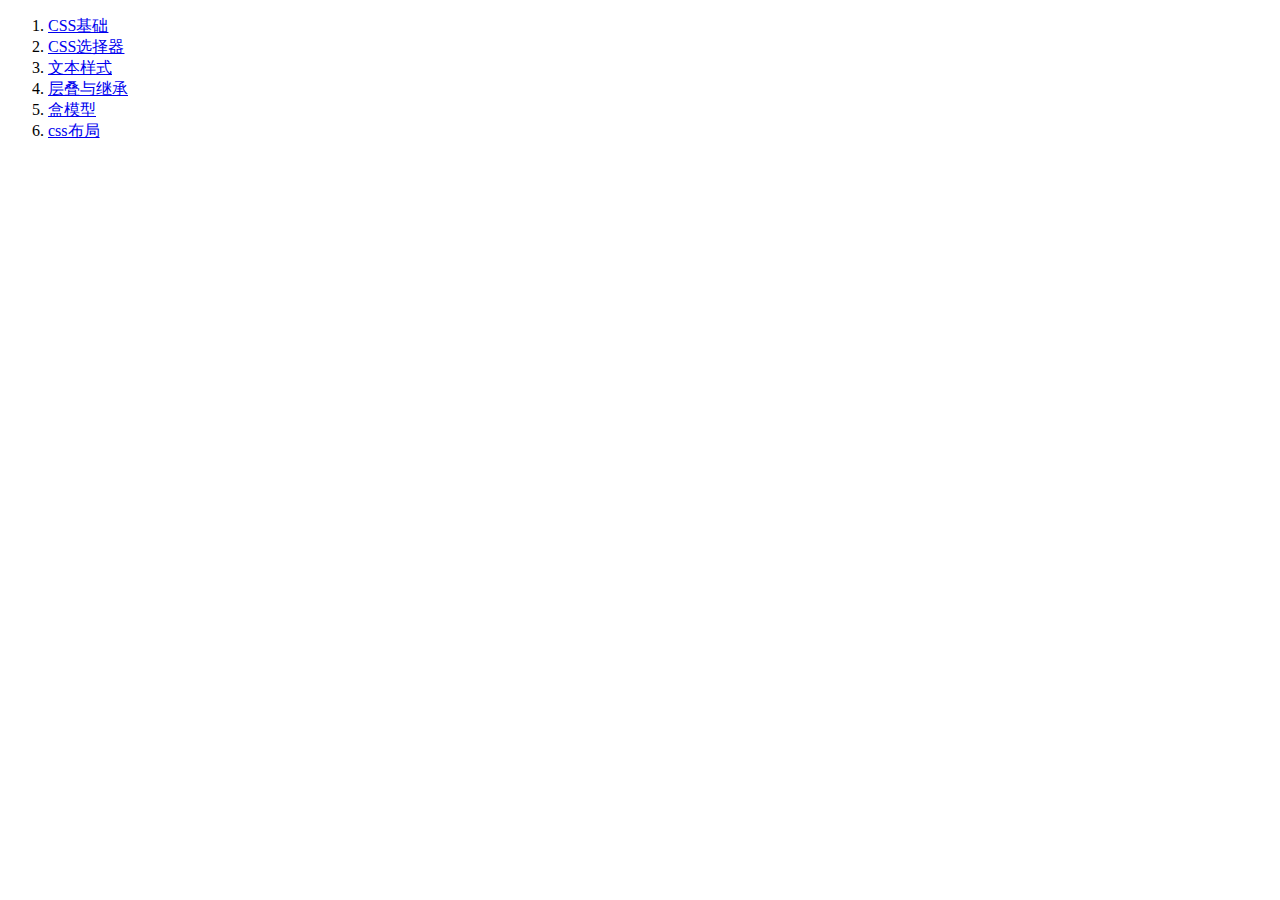
<file: index.html>
<!DOCTYPE html>
<html lang="en">
<head>
    <meta charset="UTF-8">
    <meta name="viewport" content="width=device-width, initial-scale=1.0">
    <meta http-equiv="X-UA-Compatible" content="ie=edge">
    <title>Document</title>
</head>
<body>
    <ol>
        <li><a href="css基础/practiceCss.html">CSS基础</a></li>
        <li><a href="css选择器/practiceSelector.html">CSS选择器</a></li>
        <li><a href="文本样式/practice.html">文本样式</a></li>
        <li><a href="层叠与继承/practice.html">层叠与继承</a></li>
        <li><a href="盒模型/index.html">盒模型</a></li>
        <li><a href="css布局/index.html">css布局</a></li>
    </ol>
</body>
</html>
</file>
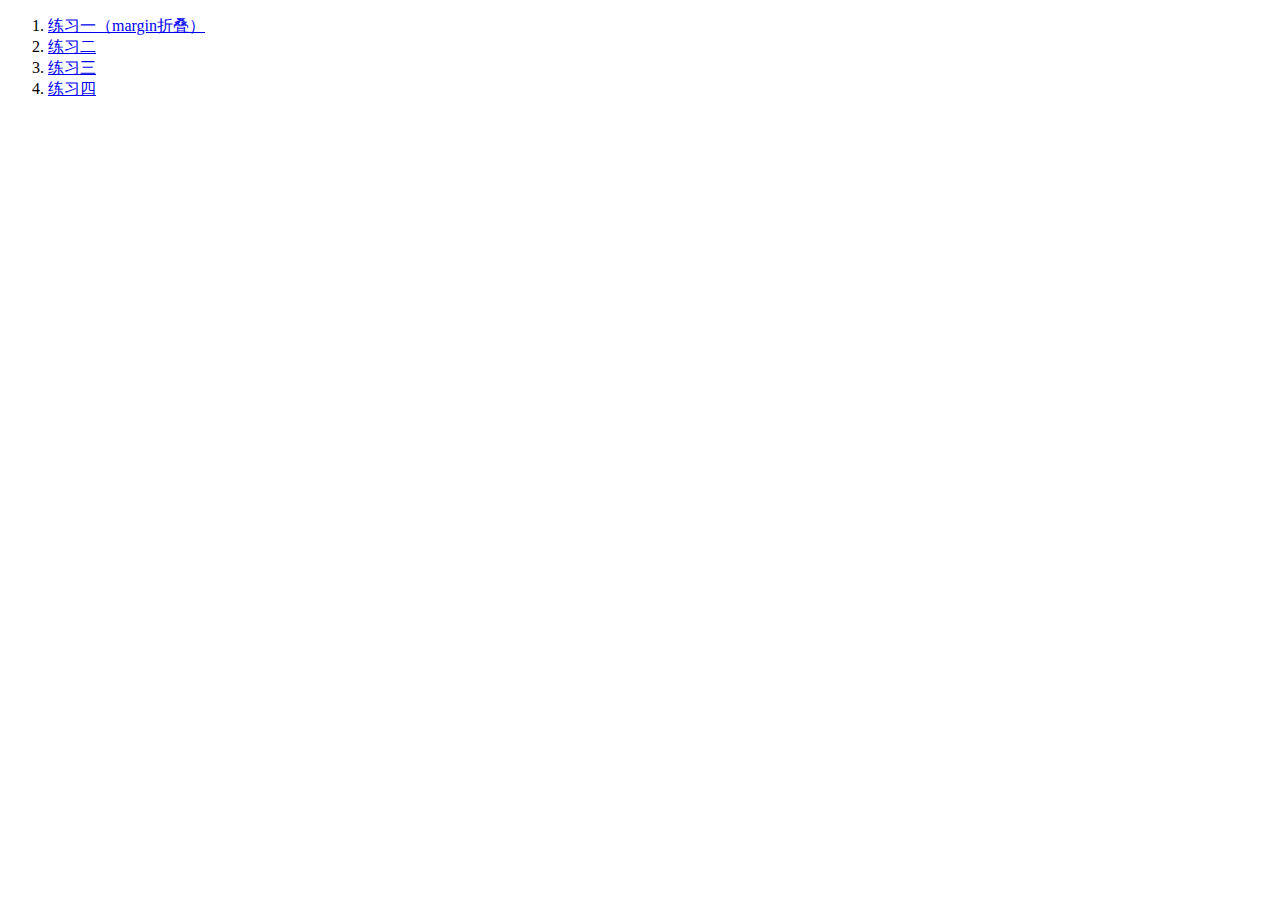
<file: 盒模型/index.html>
<!DOCTYPE html>
<html lang="en">
<head>
    <meta charset="UTF-8">
    <meta name="viewport" content="width=device-width, initial-scale=1.0">
    <meta http-equiv="X-UA-Compatible" content="ie=edge">
    <title>Document</title>
</head>
<body>
    <ol>
        <li><a href="./marginCollapse.html">练习一（margin折叠）</a></li>
        <li><a href="./practice2.html">练习二</a></li>
        <li><a href="./practice3.html">练习三</a></li>
        <li><a href="./practice4.html">练习四</a></li>
    </ol>
</body>
</html>
</file>
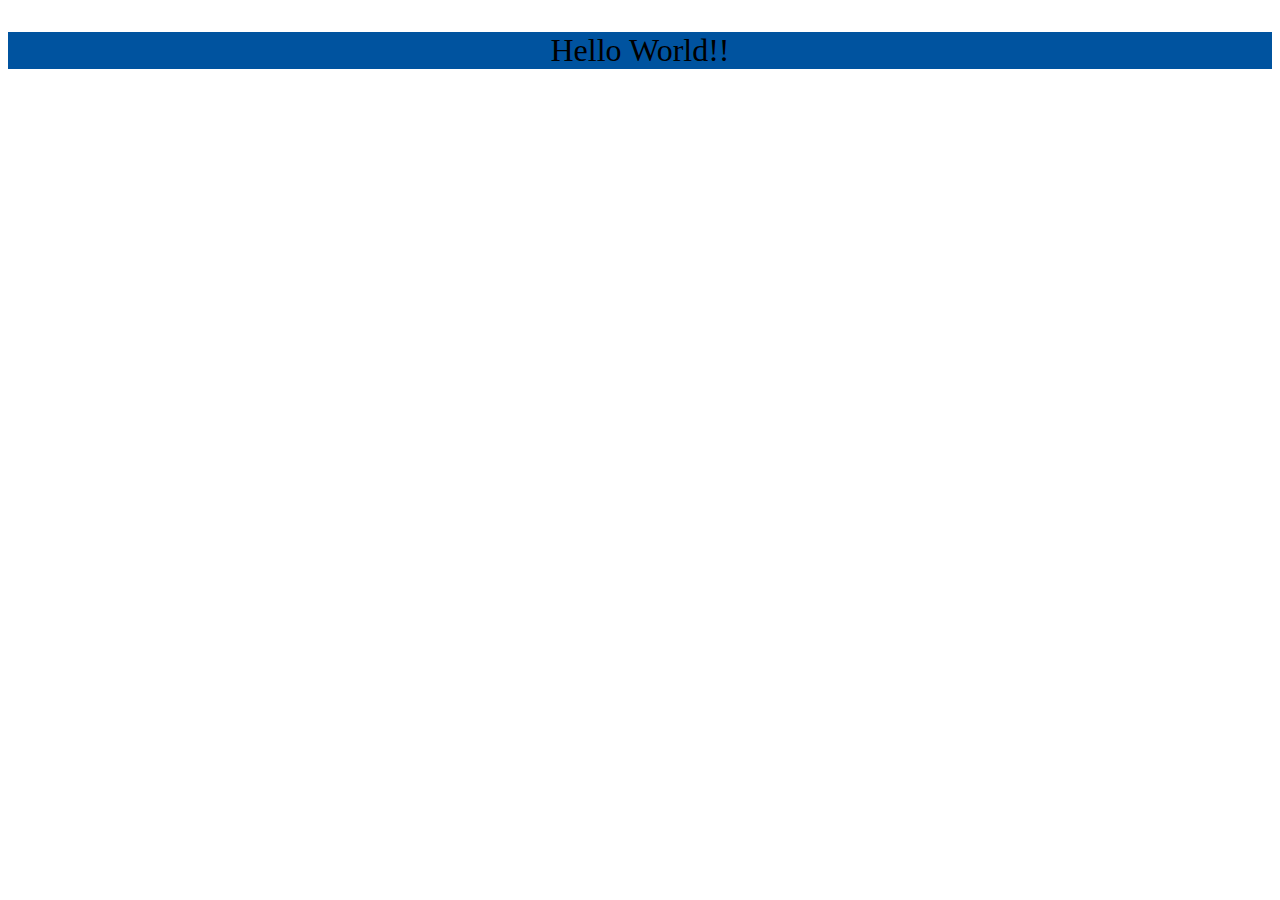
<file: css基础/practiceCss.html>
<!DOCTYPE html>
<html lang="en">

<head>
    <meta charset="UTF-8">
    <meta name="viewport" content="width=device-width, initial-scale=1.0">
    <meta http-equiv="X-UA-Compatible" content="ie=edge">
    <link rel="stylesheet" href="practiceCss.css">
    <title>Document</title>
    <style type="text/css">
        p {
            background-color: #00539F;
            font-size: 2em;
            text-align: center;
        }
    </style>
</head>

<body>
    <p style="background-color: #00539F;font-size: 2em;text-align: center;">Hello World!!</p>
</body>

</html>
</file>
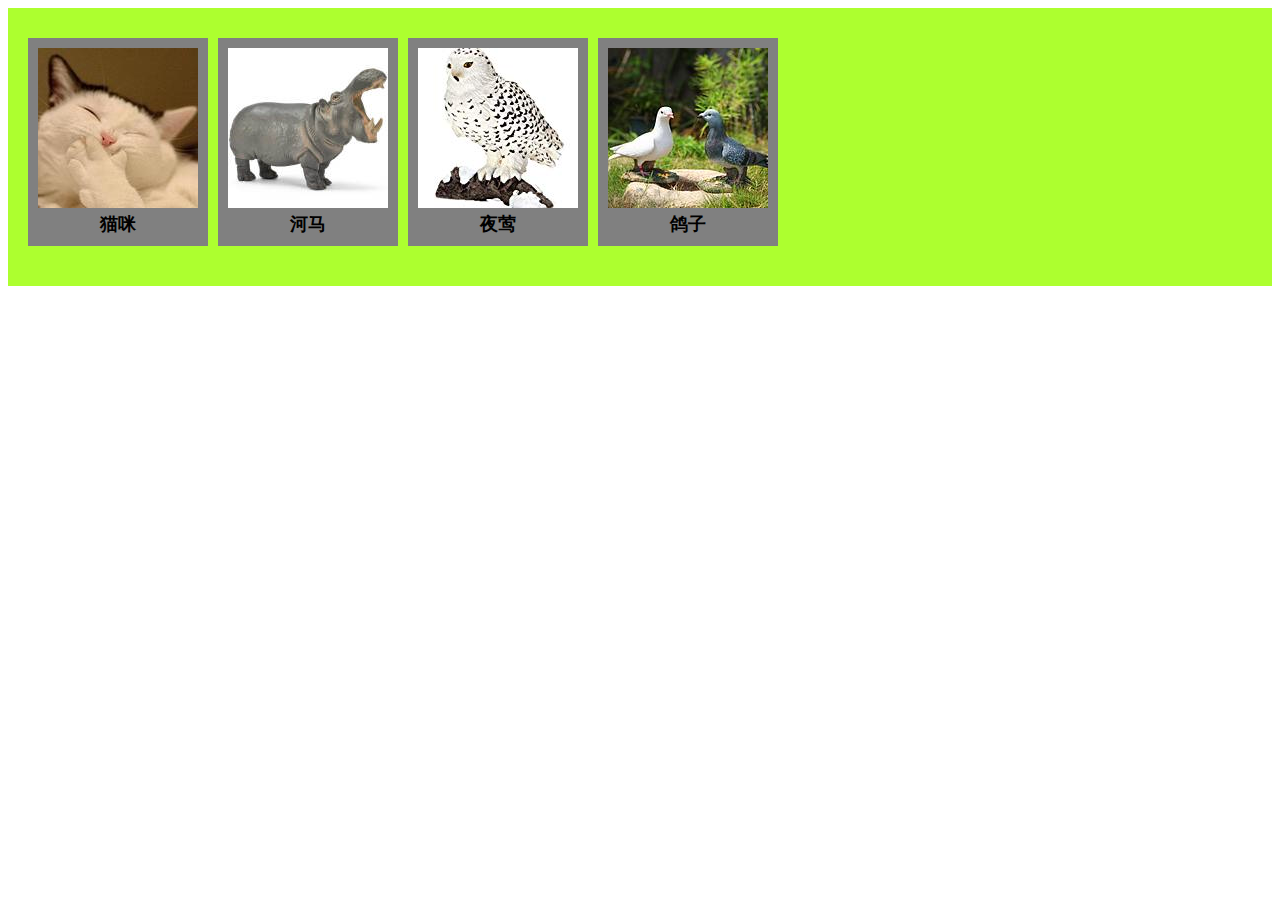
<file: css布局/practice1.html>
<!DOCTYPE html>
<html lang="en">
<head>
    <meta charset="UTF-8">
    <meta name="viewport" content="width=device-width, initial-scale=1.0">
    <meta http-equiv="X-UA-Compatible" content="ie=edge">
    <title>Document</title>
    <style type="text/css">
        #background {
            background: greenyellow;
            padding: 20px 10px;
            overflow: hidden;
        }
        .box {
            background: gray;
            margin-top: 10px;
            margin-left: 10px;
            margin-bottom: 20px;
            padding: 10px;
            float: left;
        }
        .boxName {
            text-align: center;
            font-size: large;
            font-weight: bold;
        }
    </style>
</head>
<body>
    <div id="background">
        <div class="box">
            <img src="./cat.jpg" alt="cat">
            <div class="boxName">猫咪</div>
        </div>
        <div class="box">
            <img src="./hippo.jpg" alt="cat">
            <div class="boxName">河马</div>
        </div>
        <div class="box">
            <img src="./owl.jpg" alt="cat">
            <div class="boxName">夜莺</div>
        </div>
        <div class="box">
            <img src="./pigeon.jpg" alt="cat">
            <div class="boxName">鸽子</div>
        </div>
    </div>
</body>
</html>
</file>
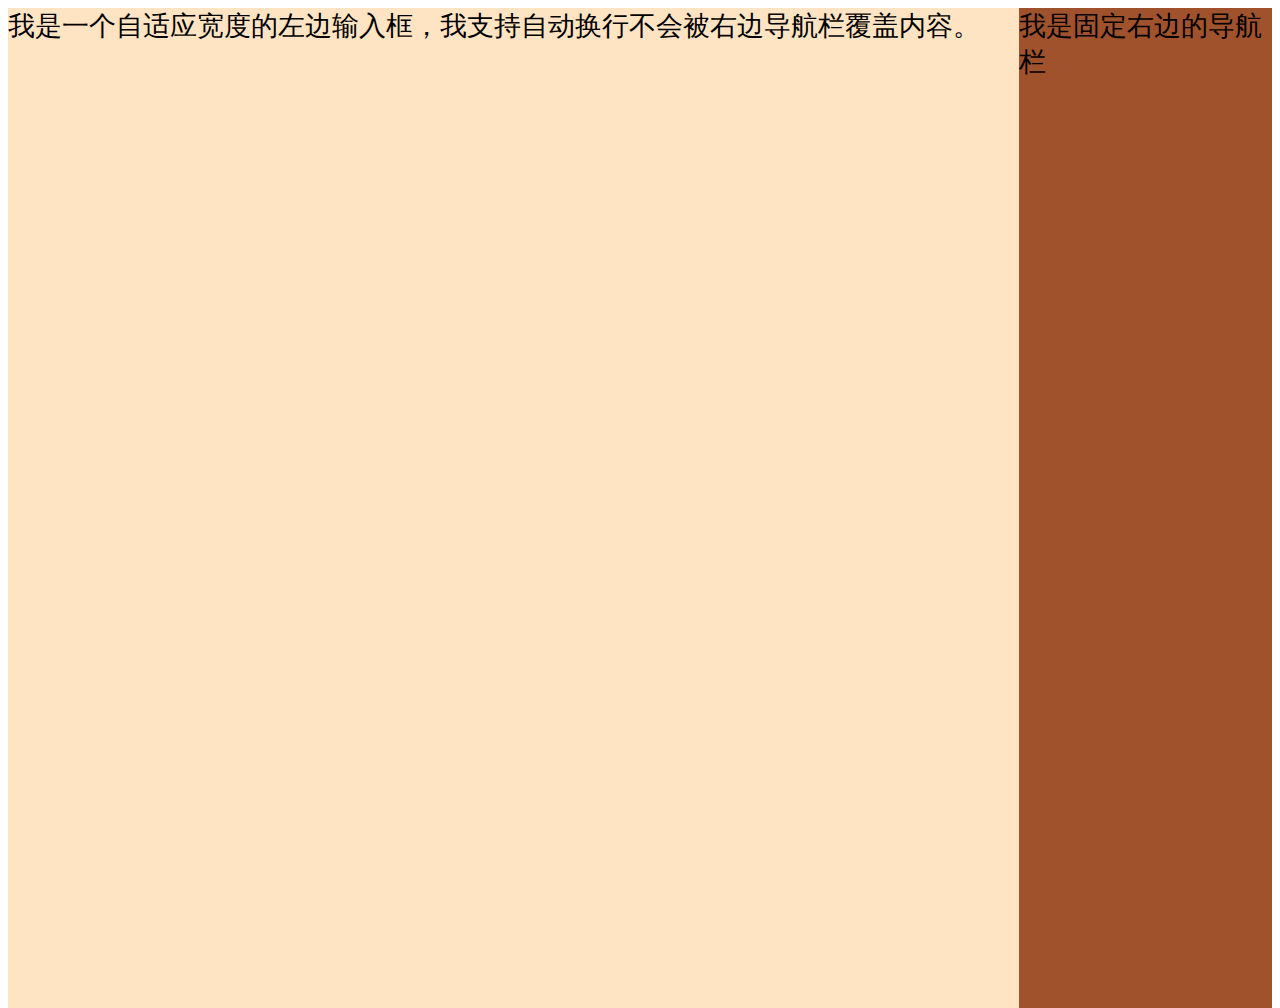
<file: css布局/practice2.html>
<!DOCTYPE html>
<html lang="en">

<head>
    <meta charset="UTF-8">
    <meta name="viewport" content="width=device-width, initial-scale=1.0">
    <meta http-equiv="X-UA-Compatible" content="ie=edge">
    <title>Document</title>
    <style type="text/css">
        #right {
            background-color: sienna;
            width: 20%;
            float: left;
        }

        #content {
            background-color: bisque;
            width: 80%;
            float: left;
        }

        #right,
        #content {
            height: 1000px;
            font-size: 20pt;
        }
    </style>
</head>

<body>
    <div> 
        <div id="content">我是一个自适应宽度的左边输入框，我支持自动换行不会被右边导航栏覆盖内容。</div>
        <div id="right">我是固定右边的导航栏</div>
    </div>
</body>

</html>
</file>
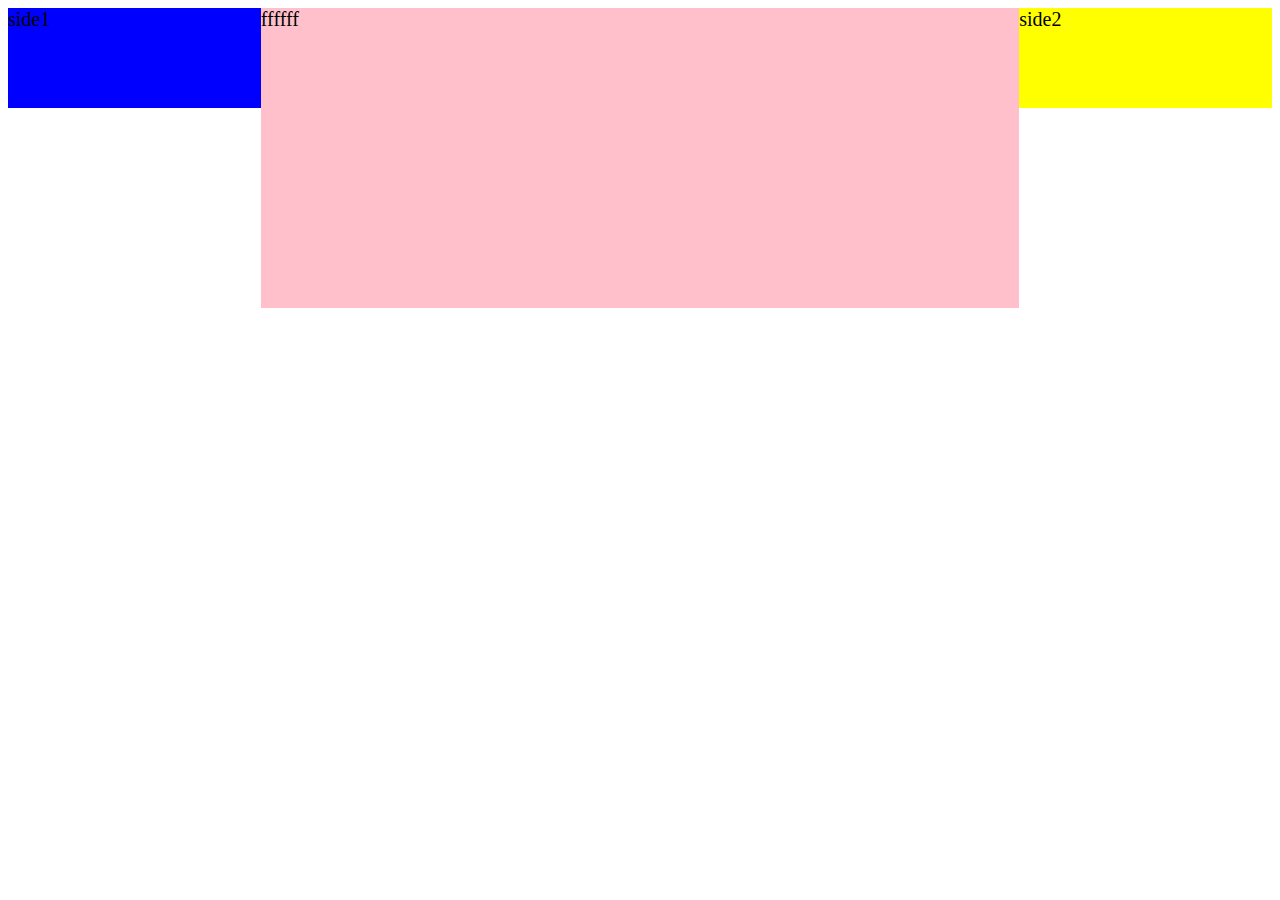
<file: css布局/practice3.html>
<!DOCTYPE html>
<html lang="en">
<head>
    <meta charset="UTF-8">
    <meta name="viewport" content="width=device-width, initial-scale=1.0">
    <meta http-equiv="X-UA-Compatible" content="ie=edge">
    <title>Document</title>
    <style type="text/css">
        #container {
            height: 500px;
        }
        #left {
            background-color: blue;
            width: 20%;
            height: 20%;
        }
        #center {
            background-color: pink;
            width: 60%;
            height: 60%;
        }
        #right {
            background-color: yellow;
            width: 20%;
            height: 20%;
        }
        #left,#center,#right {
            float: left;
            font-size: 20px;
        }
    </style>
</head>
<body>
    <div id="container">
        <div id="left">side1</div>
        <div id="center">ffffff</div>
        <div id="right">side2</div>
    </div>
</body>
</html>
</file>
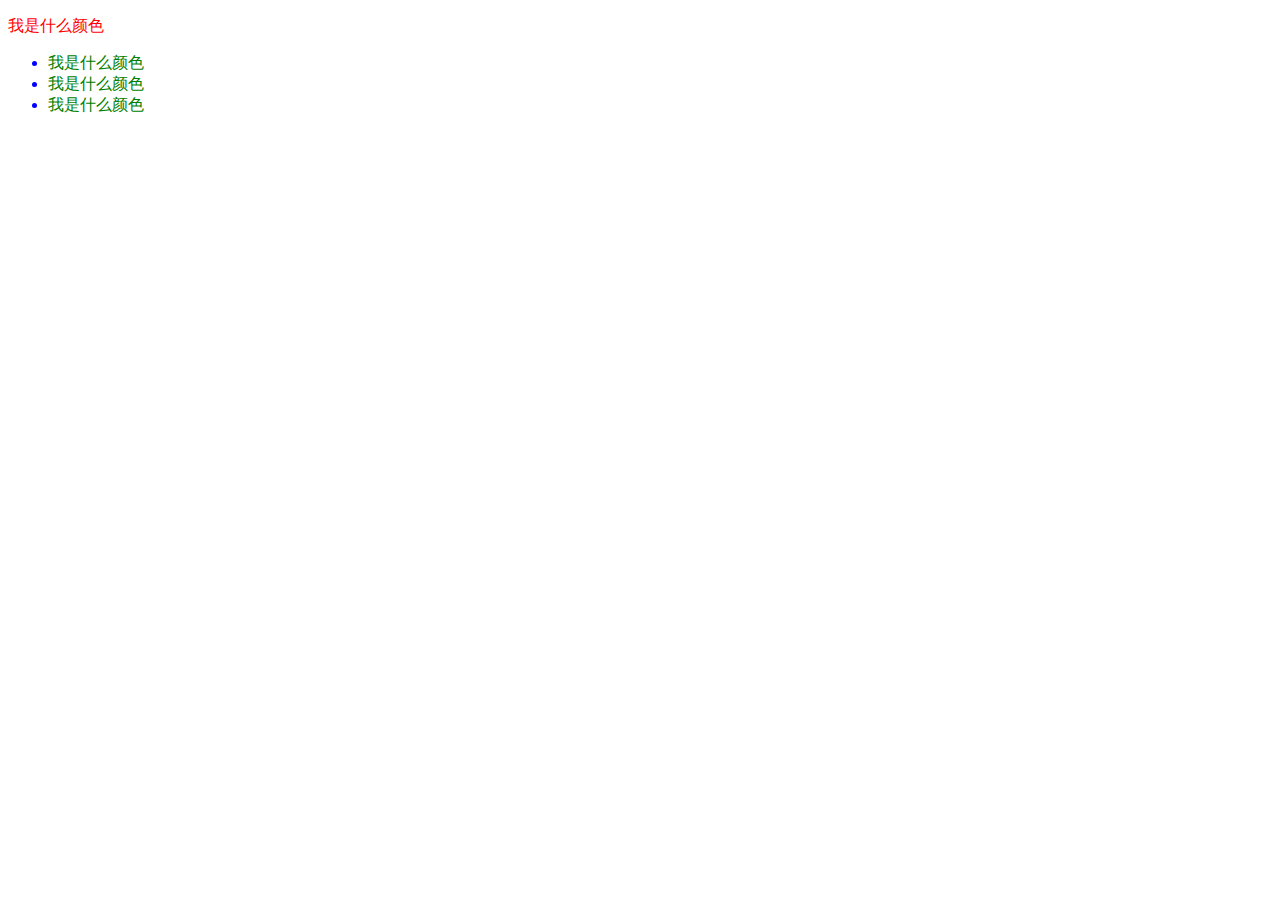
<file: 层叠与继承/practice.html>
<!DOCTYPE html>
<html lang="en">
<head>
    <meta charset="UTF-8">
    <meta name="viewport" content="width=device-width, initial-scale=1.0">
    <meta http-equiv="X-UA-Compatible" content="ie=edge">
    <title>Document</title>
    <style type="text/css">
        #warn .sub p{
            color:red;
        }
        div div #success p{
            color:blue;
        }
        div.con div.sub div.sup p{
            color:green;
        }

        .nav{
            color:red;
        }
        span{
            color:green;
        }
        .nav ul li{
            color:blue;
        }
    </style>
</head>
<body>
    <div id="warn" class="con">
        <div id="error" class="sub">
            <div id="success" class="sup">
                <p>我是什么颜色</p>
            </div>
        </div>      
    </div>

    <div class="nav">
        <ul>
            <li><span>我是什么颜色</span></li>
            <li><span>我是什么颜色</span></li>
            <li><span>我是什么颜色</span></li>
        </ul>
    </div>
</body>
</html>
</file>
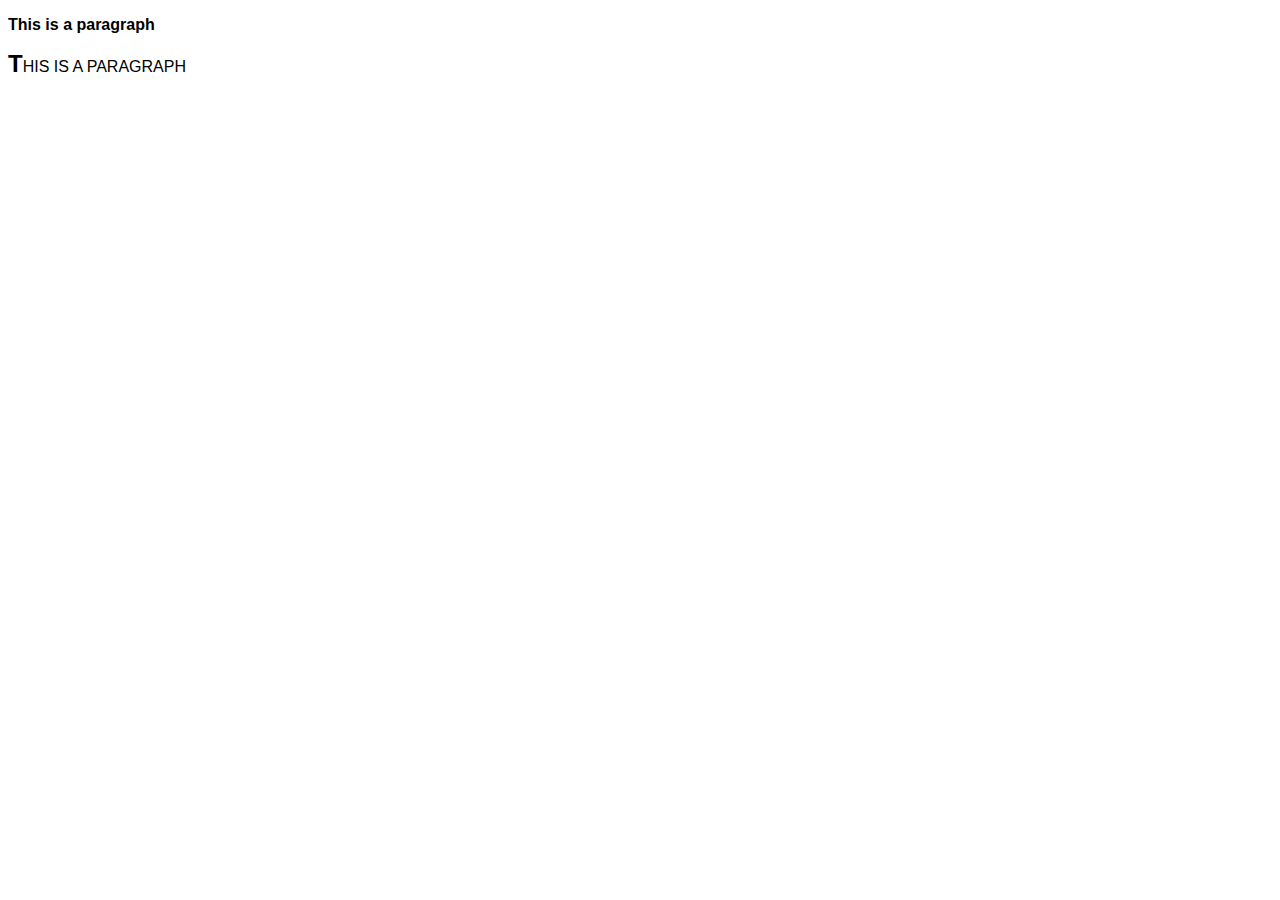
<file: 文本样式/practice.html>
<!DOCTYPE html>
<html lang="en">
<head>
    <meta charset="UTF-8">
    <meta name="viewport" content="width=device-width, initial-scale=1.0">
    <meta http-equiv="X-UA-Compatible" content="ie=edge">
    <title>Document</title>
    <style type="text/css">
        #firstLine {
            font-family: sans-serif;
            font-weight: bold;
            font-size: large"
        }

        #secondLine {
            font-family: sans-serif;
        }

        span {
            font-weight: bold;
            font-size: 150%;
        }
    </style>
</head>
<body>
    <p id="firstLine">This is a paragraph</p>
    <p id="secondLine"><span>T</span>HIS IS A PARAGRAPH</p>
</body>
</html>
</file>
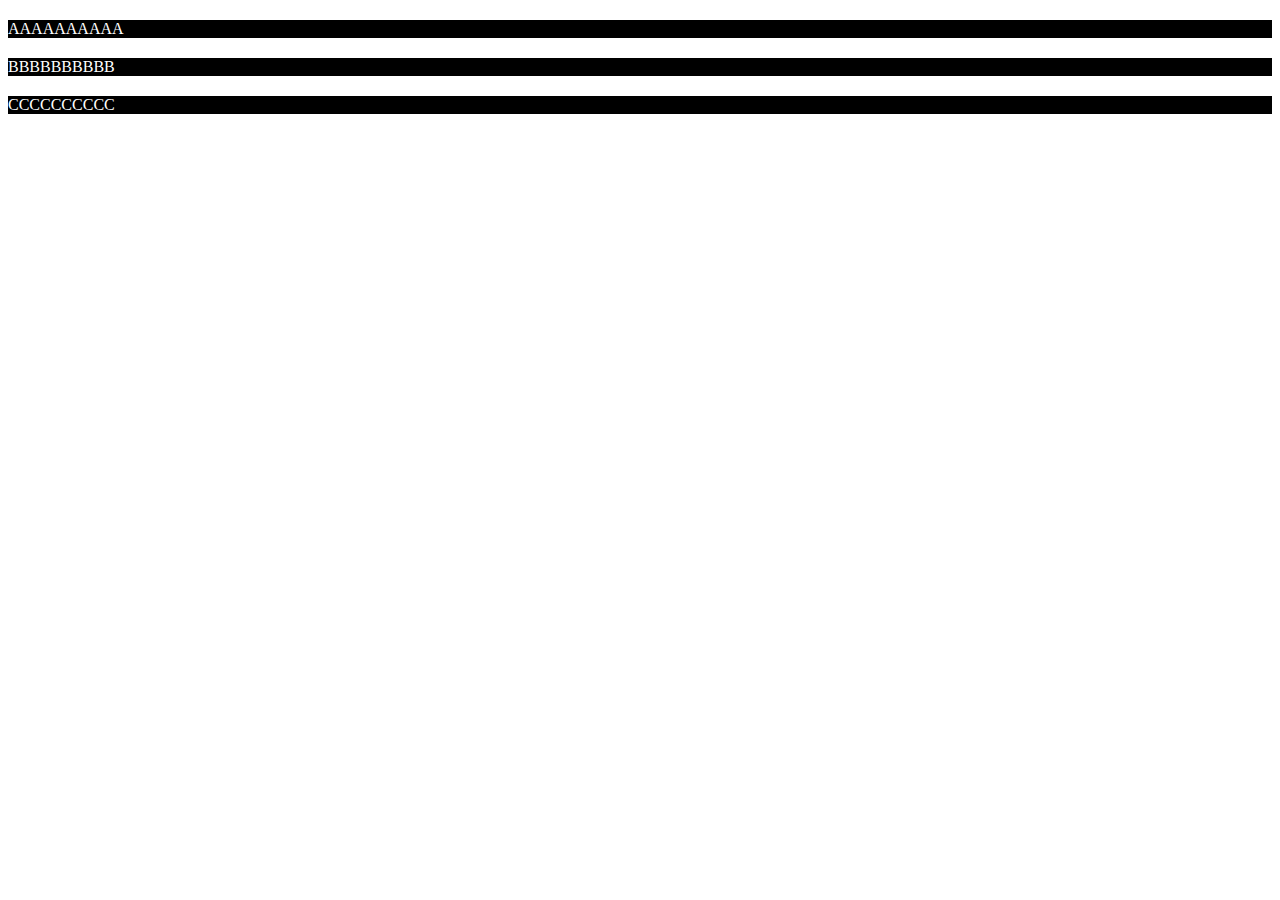
<file: 盒模型/marginCollapse.html>
<!DOCTYPE html>
<html lang="en">

<head>
    <meta charset="UTF-8">
    <meta name="viewport" content="width=device-width, initial-scale=1.0">
    <meta http-equiv="X-UA-Compatible" content="ie=edge">
    <title>Document</title>
    <style type="text/css">
        body,
        ul,
        li {
            padding: 0;
        }

        ul>li {
            margin: 20px 0;
            background: black;
            color: white;
        }
    </style>
</head>

<body>
    <ul>
        <li>AAAAAAAAAA</li>
        <li>BBBBBBBBBB</li>
        <li>CCCCCCCCCC</li>
    </ul>
</body>

</html>
</file>
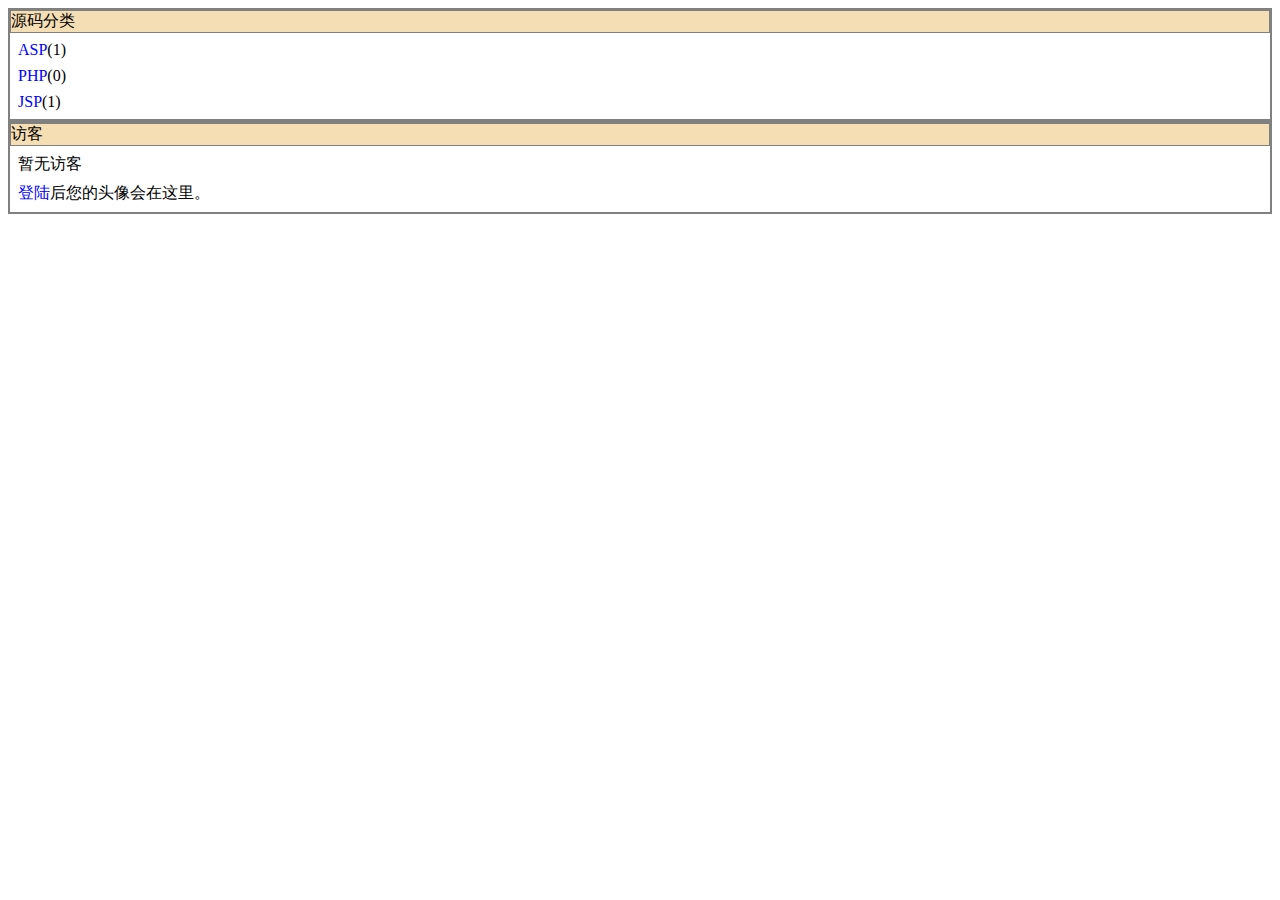
<file: 盒模型/practice2.html>
<!DOCTYPE html>
<html lang="en">
<head>
    <meta charset="UTF-8">
    <meta name="viewport" content="width=device-width, initial-scale=1.0">
    <meta http-equiv="X-UA-Compatible" content="ie=edge">
    <title>Document</title>
    <style type="text/css">
        div.outline {
            border: solid 2px grey;
        }
        div.header {
            border: solid 1px grey;
            background: wheat;
        }
        .line {
            margin: 8px;
        }
        span {
            color: blue;
        }
    </style>
</head>
<body>
    <div class="outline">
        <div class="header">源码分类</div>
        <div>
            <div class="line"><span>ASP</span>(1)</div>
            <div class="line"><span>PHP</span>(0)</div>
            <div class="line"><span>JSP</span>(1)</div>
        </div>
    </div>
    <div class="outline">
        <div class="header">访客</div>
        <div class="line">暂无访客</div>
        <div class="line"><span>登陆</span>后您的头像会在这里。</div>
    </div>
</body>
</html>
</file>
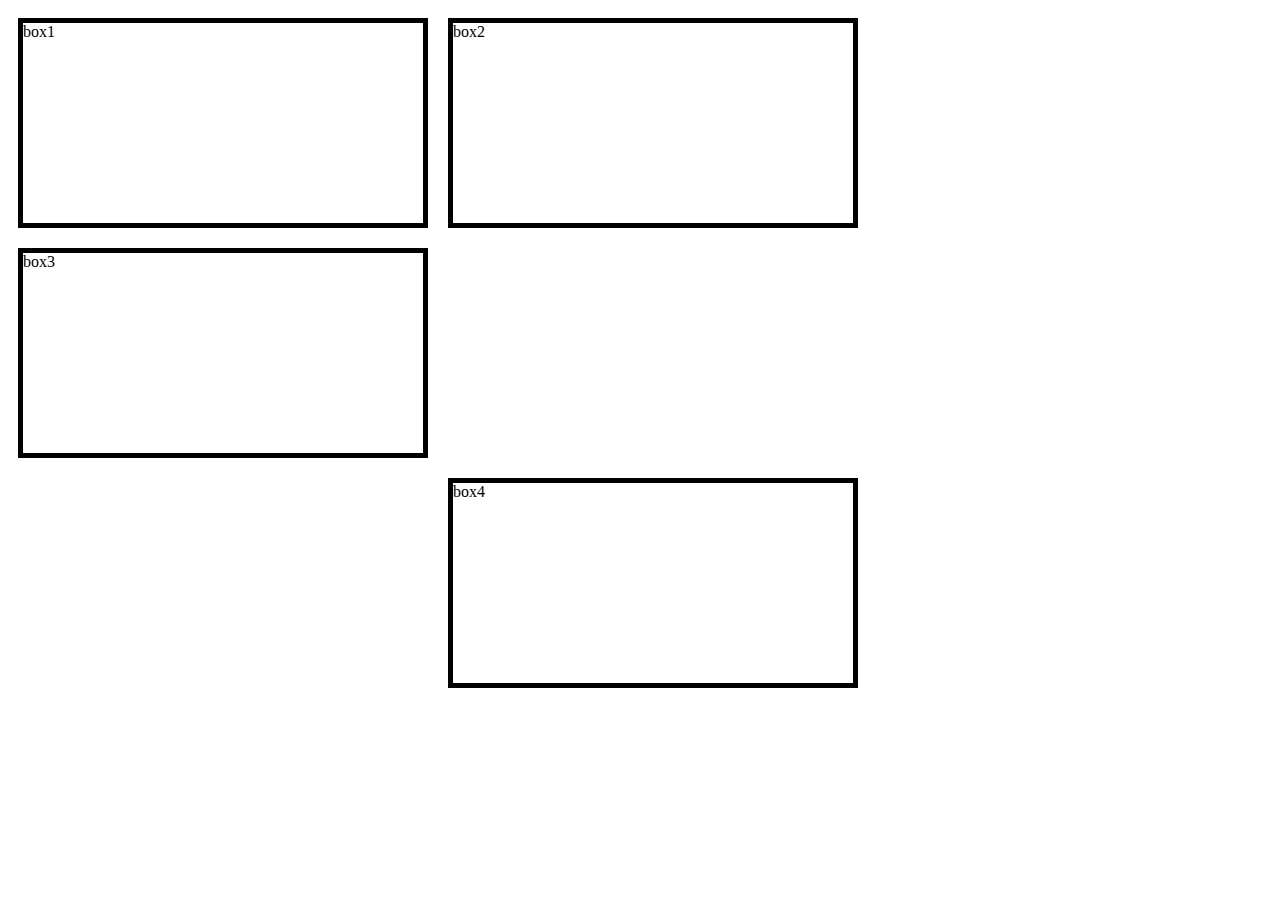
<file: 盒模型/practice3.html>
<!DOCTYPE html>
<html lang="en">
<head>
    <meta charset="UTF-8">
    <meta name="viewport" content="width=device-width, initial-scale=1.0">
    <meta http-equiv="X-UA-Compatible" content="ie=edge">
    <title>Document</title>
    <style type="text/css">
        div {
            border: solid 5px black;
            width: 400px;
            height: 200px;
            margin: 10px;
        }
        #box1,#box2,#box3 {
            float: left;
        }
        #box4 {
            float: left;
            margin-left: 440px;
        }
    </style>
</head>
<body>
    <div id="box1">box1</div>
    <div id="box2">box2</div>
    <div id="box3">box3</div>
    <div id="box4">box4</div>
</body>
</html>
</file>
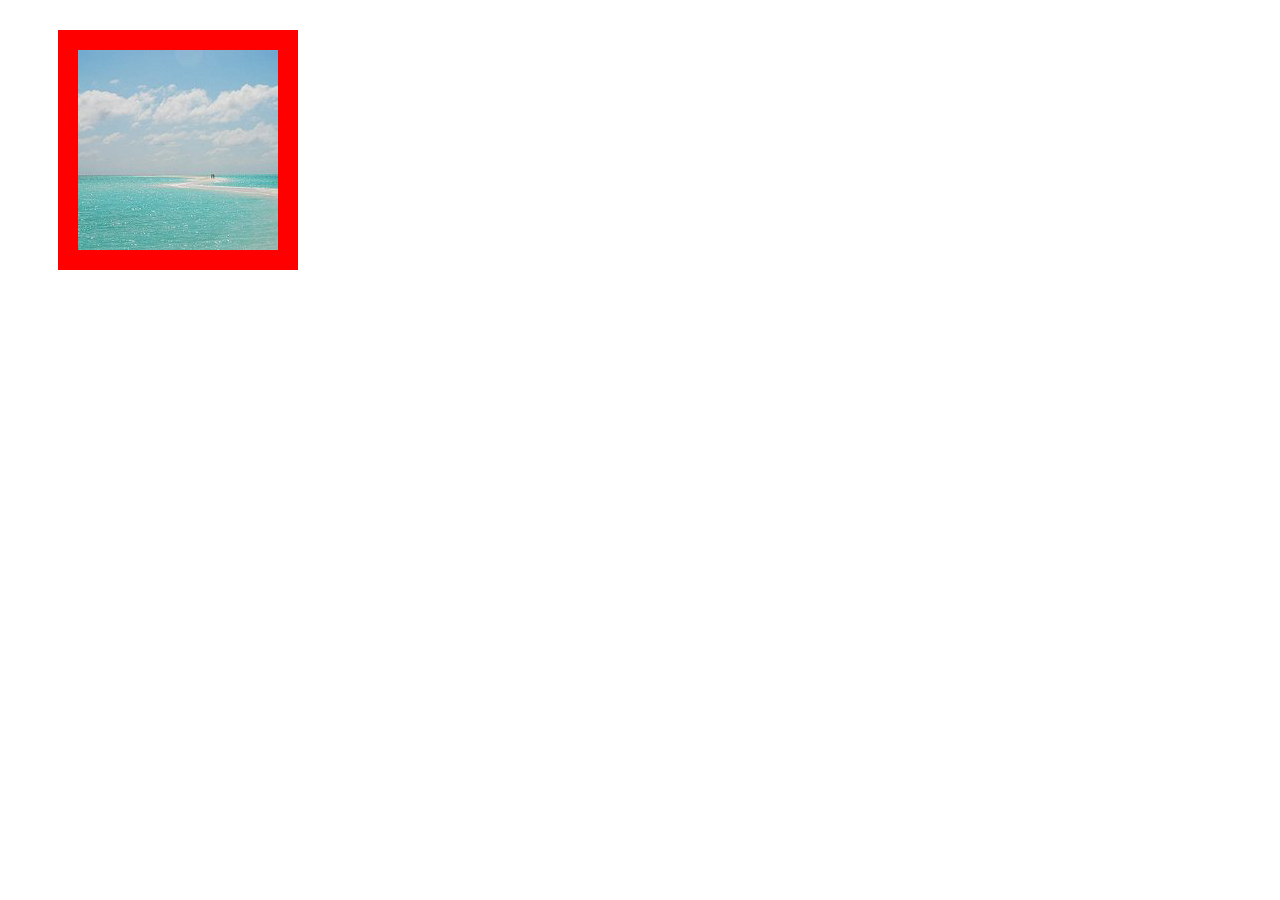
<file: 盒模型/practice4.html>
<!DOCTYPE html>
<html lang="en">
<head>
    <meta charset="UTF-8">
    <meta name="viewport" content="width=device-width, initial-scale=1.0">
    <meta http-equiv="X-UA-Compatible" content="ie=edge">
    <title>Document</title>
    <style type="text/css">
        div {
            margin-top: 30px;
            margin-bottom: 30px;
            margin-left: 50px;
        }
        img {
            background: red;
            padding: 20px;
        }
    </style>
</head>
<body>
    <div>
        <img src="./img.jpg" alt="">
    </div>
</body>
</html>
</file>
<file: css基础/practiceCss.css>
p {
    background-color: #00539F;
    font-size: 2em;
    text-align: center;
}
</file>
